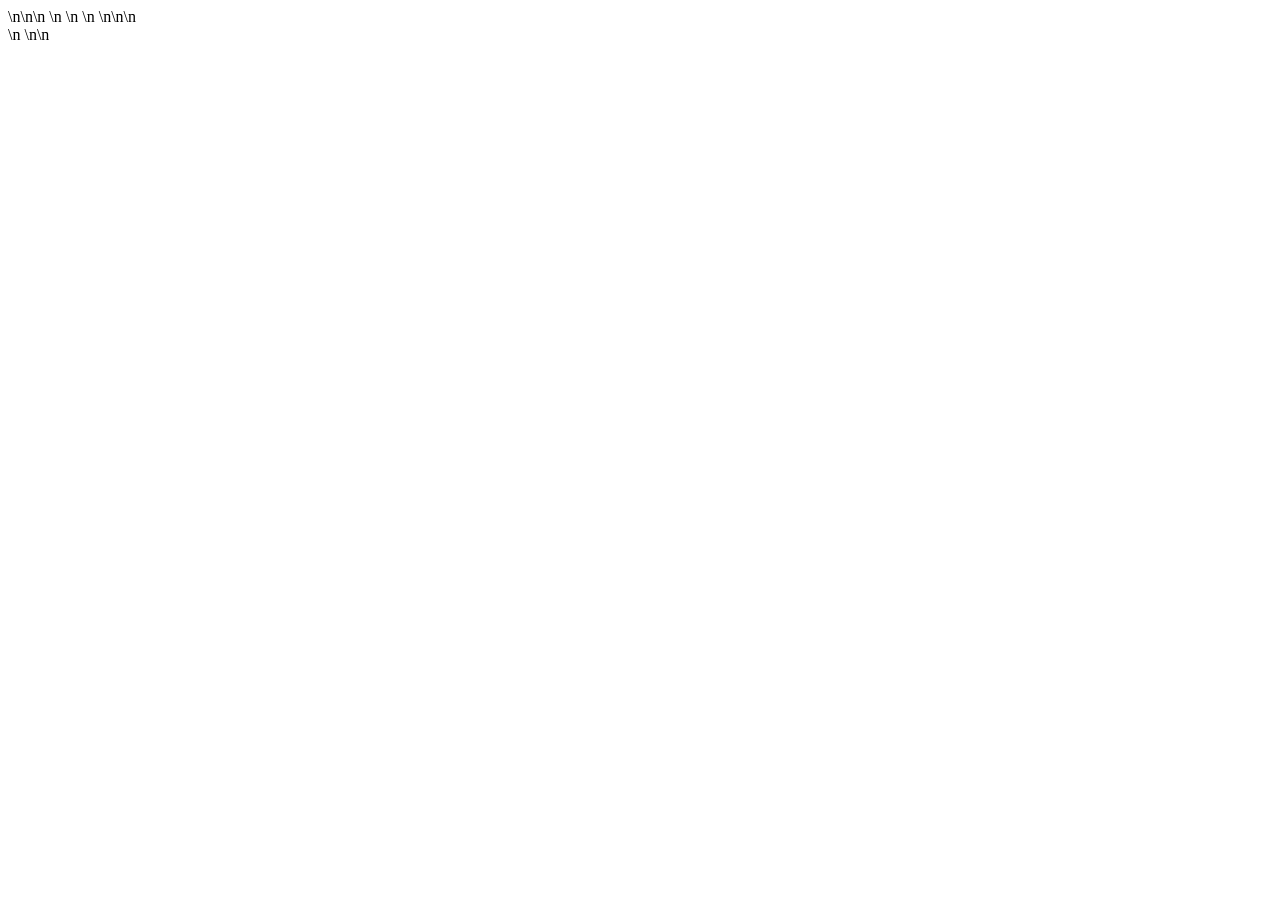
<file: clock.html>
<!DOCTYPE html>\n<html lang="en">\n<head>\n    <meta charset="UTF-8">\n    <meta name="viewport" content="width=device-width, initial-scale=1.0">\n    <title>Digital Clock</title>\n    <style>\n        body {\n            font-family: Arial, sans-serif;\n            text-align: center;\n            margin-top: 50px;\n            background-color: #f0f0f0;\n        }\n        .clock {\n            font-size: 48px;\n            margin-bottom: 20px;\n        }\n    </style>\n</head>\n<body>\n    <div class="clock" id="clock"></div>\n    <script>\n        function updateClock() {\n            const options = {\n                timeZone: 'Asia/Jerusalem',\n                hour: '2-digit',\n                minute: '2-digit',\n                second: '2-digit',\n                hour12: false\n            };\n            const jerusalemTime = new Intl.DateTimeFormat('en-US', options).format(new Date());\n            document.getElementById('clock').innerText = `Israel Time: ${jerusalemTime}`;\n        }\n        setInterval(updateClock, 1000);\n        updateClock();\n    </script>\n</body>\n</html>
</file>
